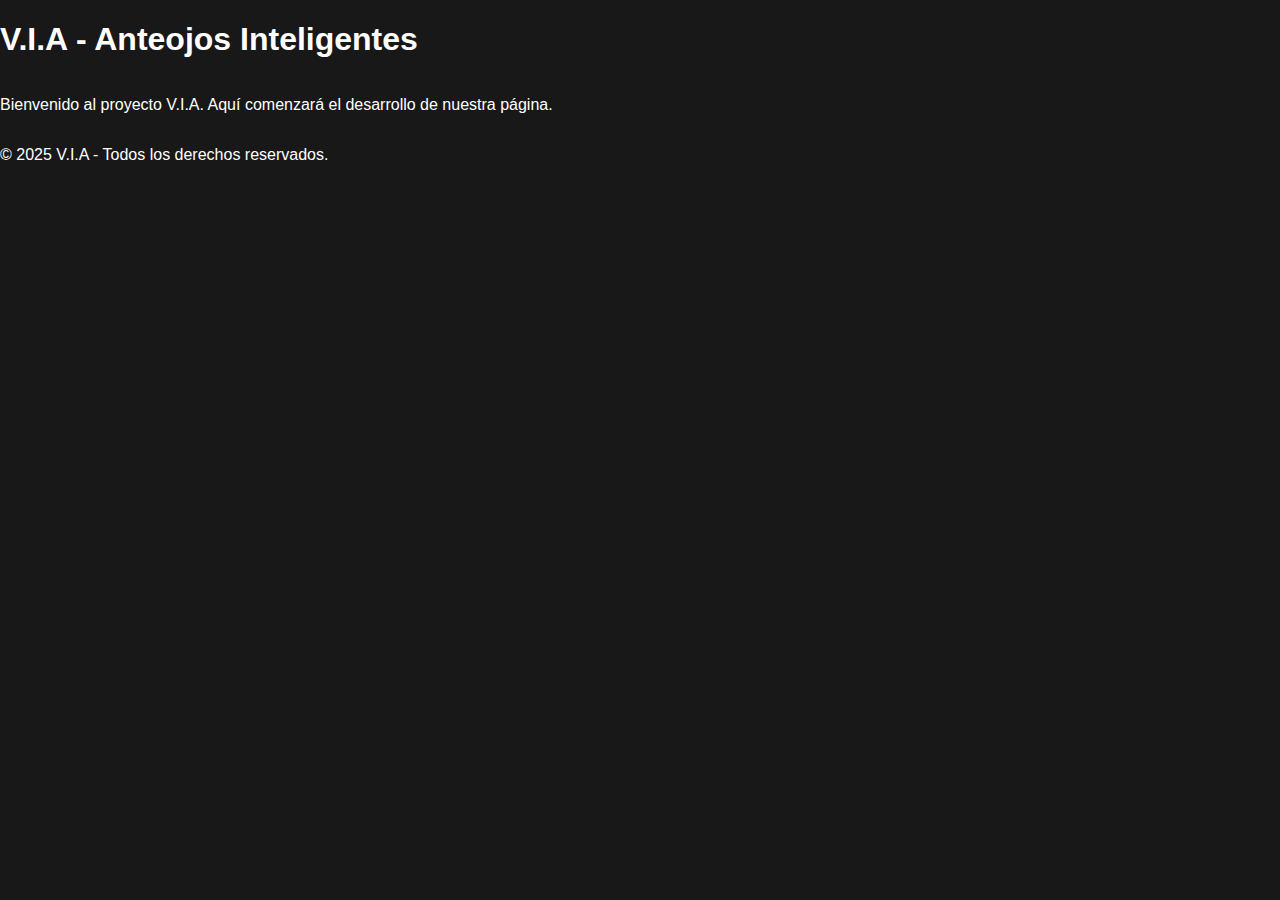
<file: Pagina Web/Pagina WEB/index.html>
<!DOCTYPE html>
<html lang="es">
<head>
    <meta charset="UTF-8">
    <meta name="viewport" content="width=device-width, initial-scale=1.0">
    <title>V.I.A - Anteojos Inteligentes</title>
    <link rel="stylesheet" href="style.css">
</head>
<body>
    <header>
        <h1>V.I.A - Anteojos Inteligentes</h1>
    </header>

    <main>
        <section id="inicio">
            <p>Bienvenido al proyecto V.I.A. Aquí comenzará el desarrollo de nuestra página.</p>
        </section>
    </main>

    <footer>
        <p>&copy; 2025 V.I.A - Todos los derechos reservados.</p>
    </footer>

    <script src="main.js"></script>
</body>
</html>
</file>
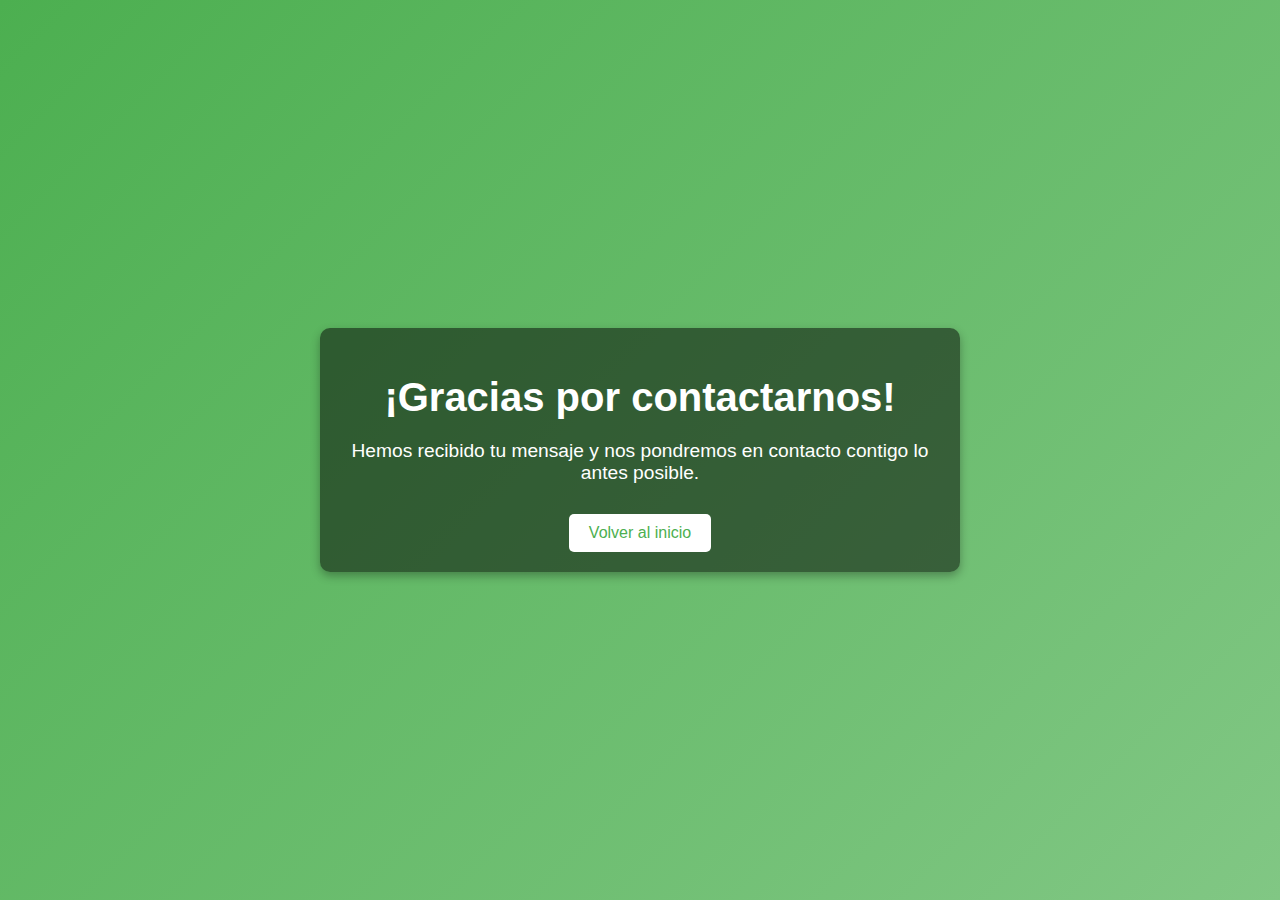
<file: Pagina Web/Pagina WEB/gracias.html>
<!DOCTYPE html>
<html lang="en">
<head>
    <meta charset="UTF-8">
    <meta name="viewport" content="width=device-width, initial-scale=1.0">
    <title>Gracias - V.I.A</title>
    <link rel="stylesheet" href="style.css">
    <style>
        body {
            font-family: Arial, sans-serif;
            margin: 0;
            padding: 0;
            display: flex;
            justify-content: center;
            align-items: center;
            height: 100vh;
            background: linear-gradient(135deg, #4caf50, #81c784);
            color: #fff;
            text-align: center;
        }
        .container {
            max-width: 600px;
            padding: 20px;
            background: rgba(0, 0, 0, 0.5);
            border-radius: 10px;
            box-shadow: 0 4px 10px rgba(0, 0, 0, 0.3);
        }
        h1 {
            font-size: 2.5rem;
            margin-bottom: 20px;
        }
        p {
            font-size: 1.2rem;
            margin-bottom: 30px;
        }
        a {
            display: inline-block;
            padding: 10px 20px;
            font-size: 1rem;
            color: #4caf50;
            background: #fff;
            text-decoration: none;
            border-radius: 5px;
            transition: background 0.3s, color 0.3s;
        }
        a:hover {
            background: #4caf50;
            color: #fff;
        }
    </style>
</head>
<body>
    <div class="container">
        <h1>¡Gracias por contactarnos!</h1>
        <p>Hemos recibido tu mensaje y nos pondremos en contacto contigo lo antes posible.</p>
        <a href="index.html">Volver al inicio</a>
    </div>
</body>
</html>
</file>
<file: Pagina Web/Pagina WEB/style.css>
/* Reset y fuentes */
html, body {
    margin: 0;
    padding: 0;
    font-family: 'Roboto', sans-serif;
    background: #181818;
    color: #fff;
    height: 100%;
    ::-webkit-scrollbar {
        width: 0;
    }
}
#interactive-bg {
    position: fixed;
    top: 0; left: 0; width: 100vw; height: 100vh;
    z-index: 0;
    pointer-events: none;
}
body > *:not(#interactive-bg) {
    position: relative;
    z-index: 1;
}

/* Navbar */
.apple-style-navbar {
    background: none;
    border-bottom: 1px solid #e0e0e0;
    padding: 10px 20px;
    position: sticky;
    top: 0;
    z-index: 1000;
}
.navbar {
    display: flex;
    align-items: center;
    justify-content: space-between;
    max-width: 1200px;
    margin: 0 auto;
}
.navbar-logo img { height: 40px; }
.navbar-links {
    display: flex;
    list-style: none;
    padding: 0; margin: 0;
}
.navbar-item {
    text-decoration: none;
    color: #fff;
    font-size: 16px;
    margin: 0 15px;
    font-weight: 500;
    transition: color 0.3s;
}
.navbar-item:hover { color: #dbdf00; }

/* Encabezado */
.header {
    background: none;
    color: #fff;
    padding: 60px 20px;
    text-align: center;
}
.header-content h1 { font-size: 2.2rem; margin: 0 0 20px 0; }
.header-content p { font-size: 20px; margin-bottom: 30px; }
.via-animada {
    font-size: 7vw;
    font-weight: 900;
    letter-spacing: 0.2em;
    color: #dbdf00;
    text-shadow: 0 6px 32px #2E7D32, 0 2px 0 #fff;
    margin: 80px 0 10px 0;
    line-height: 1;
    user-select: none;
    text-align: center;
}
@media (max-width: 600px) {
    .via-animada { font-size: 14vw; margin-top: 40px; }
}

/* Características y carrusel */
.features {
    padding: 20px 0 0 0;
    background: none;
    text-align: center;
}
.features h2 { font-size: 32px; margin-bottom: 20px; }
.features .container {
    margin-bottom: 80px;
    overflow-x: auto;
    padding: 0; /* Quita el padding lateral */
    box-sizing: border-box;
}
.glide {
    max-width: 100vw; /* Permite que el carrusel use todo el ancho disponible */
    margin: 0 auto 60px auto;
    padding: 40px 0;
    overflow: visible;
}
.glide__track {
    overflow-x: visible; /* Permite que las pancartas sobresalgan si es necesario */
    overflow-y: visible;
}

.glide__slides {
    display: flex;
    gap: 32px;
    padding:50px 0 50px 0 !important;
    margin: 50px 0 50px 0 !important;
    overflow: visible;
    box-sizing: border-box;
}
.glide__slide.feature-item {
    bottom : 50%;
    background: rgba(30,30,30,0.7);
    border: 1.5px solid #dbdf00;
    border-radius: 18px;
    padding: 38px 28px 32px 28px;
    min-width: 320px;
    max-width: 370px;
    min-height: 320px;
    text-align: center;
    box-shadow: 0 8px 24px rgba(0,0,0,0.13);
    font-size: 1.18rem;
    cursor: pointer;
    color: #fff;
    backdrop-filter: blur(4px);
    transition: transform 0.3s;
}
.glide__slide.feature-item:hover {
    transform: scale(1.04);
    border-color: #ffee00;
}
.glide__slide.feature-item img { width: 100px; margin-bottom: 18px; }
.glide__slide.feature-item h3 { font-size: 1.6rem; margin-bottom: 14px; }
.glide__slide.feature-item p { font-size: 1.13rem; color: #ccc; }
/* ===================== RESPONSIVE DESIGN ===================== */
@media (max-width: 1200px) {
    .navbar {
        max-width: 98vw;
        padding: 0 10px;
    }
    .model-3d-container {
        width: 98vw;
        min-width: 0;
        max-width: 100vw;
    }
}

@media (max-width: 900px) {
    .header-content h1 { font-size: 1.4rem; }
    .header-content p { font-size: 1rem; }
    .features h2 { font-size: 1.2rem; }
    .model-3d-container model-viewer {
        width: 98vw !important;
        height: 220px !important;
        min-width: 0;
        margin: 0 1vw;
    }
    .arrow-btn.left, .arrow-btn.right {
        width: 36px;
        height: 36px;
        font-size: 1.2rem;
        left: -12px;
        right: -12px;
    }
    .model-features li {
        font-size: 1rem;
    }
    .glide__slide.feature-item {
        min-width: 220px;
        max-width: 92vw;
        padding: 18px 4vw 18px 4vw;
        font-size: 0.98rem;
    }
    .glide__slides {
        gap: 14px;
        padding: 30px 0 30px 0 !important;
        margin: 30px 0 30px 0 !important;
    }
    .container {
        max-width: 98vw;
        padding: 0 2vw;
    }
}
@media (max-width: 700px) {
    .navbar {
        flex-direction: column;
        gap: 8px;
        padding: 0 4vw;
    }
    .navbar-links {
        flex-direction: column;
        gap: 6px;
    }
    .navbar-item {
        margin: 6px 0;
        font-size: 1rem;
    }
    .header-content {
        padding: 0 4vw;
    }
    .features .container {
        padding: 0;
    }
    .glide__slide.feature-item {
        min-width: 140px;
        max-width: 98vw;
        padding: 10px 2vw 10px 2vw;
        font-size: 0.85rem;
    }
    .glide__slides {
        gap: 8px;
        padding: 18px 0 18px 0 !important;
        margin: 18px 0 18px 0 !important;
    }
    .model-3d-container model-viewer {
        width: 98vw !important;
        height: 120px !important;
    }
    .footer {
        font-size: 0.9rem;
        padding: 10px 0;
    }
    .via-animada { font-size: 14vw; margin-top: 40px; }
    .features h2 { font-size: 1.1rem; }
    .scroll-top-btn {
        right: 10px;
        bottom: 10px;
        width: 44px;
        height: 44px;
        font-size: 1.5rem;
    }
    .container {
        max-width: 100vw;
        padding: 0 2vw;
    }
}
@media (max-width: 500px) {
    .header-content h1 { font-size: 1.1rem; }
    .via-animada { font-size: 11vw; }
    .features h2 { font-size: 1.1rem; }
    .glide__slide.feature-item {
        min-width: 110px;
        max-width: 99vw;
        padding: 6px 1vw 6px 1vw;
        font-size: 0.78rem;
    }
    .glide__slides {
        gap: 4px;
        padding: 8px 0 8px 0 !important;
        margin: 8px 0 8px 0 !important;
    }
    .model-3d-container model-viewer {
        width: 99vw !important;
        height: 80px !important;
    }
    .footer {
        font-size: 0.85rem;
        padding: 7px 0;
    }
    .container {
        max-width: 100vw;
        padding: 0 1vw;
    }
}

/* ===================== RESPONSIVE ENHANCEMENTS (mobile / tablet only) ===================== */
/* No modifican estilos de escritorio actuales; solo aplican bajo determinados breakpoints */

/* Asegura que medios y modelos no se desborden en móvil */
@media (max-width: 1200px) {
    img, iframe, model-viewer {
        max-width: 100%;
        height: auto;
    }
}

/* Glide: permitir scroll táctil suave en pantallas pequeñas */
@media (max-width: 900px) {
    .glide__track {
        overflow-x: auto;
        -webkit-overflow-scrolling: touch;
        scroll-behavior: smooth;
        padding-bottom: 6px;
    }
    .glide__slides {
        gap: 14px;
        padding: 24px 6px !important;
        margin: 24px 0 !important;
    }
}

/* Navbar y layout: columnas y reducción de espacios en móviles */
@media (max-width: 700px) {
    .navbar {
        flex-direction: column;
        align-items: center;
        gap: 8px;
        padding: 8px 4vw;
    }
    .navbar-links {
        flex-direction: column;
        gap: 6px;
        width: 100%;
        align-items: center;
    }
    .navbar-item {
        display: block;
        width: 100%;
        padding: 8px 0;
        text-align: center;
        margin: 0;
    }

    .header {
        padding: 36px 12px;
    }
    .header-content h1 { font-size: 1.05rem; }
    .header-content p { font-size: 0.95rem; }

    /* Video containers: reducir padding y tamaño de textos */
    .video-info { padding: 16px 12px; }
    .video-info h3 { font-size: 1.15rem; }
    .video-info p { font-size: 0.95rem; line-height: 1.45; }

    /* Modelo 3D ocupa el ancho disponible */
    .model-3d-container model-viewer {
        width: 96vw !important;
        height: auto !important;
        max-height: 360px;
    }
}

/* Short vertical: tamaños específicos para móviles (más cortos/compactos) */
@media (max-width: 700px) {
    .video-wrapper.vertical {
        max-width: 140px;    /* compacto en móviles */
        padding-bottom: 150%; /* relación reducida para ser menos alto */
    }
}
@media (max-width: 420px) {
    .video-wrapper.vertical {
        max-width: 110px;
        padding-bottom: 150%;
    }
}
@media (max-width: 360px) {
    .video-wrapper.vertical {
        max-width: 96px;
        padding-bottom: 160%;
    }
}

/* Ajustes finos para muy pequeñas pantallas: evitar overflow y recortar espacios */
@media (max-width: 360px) {
    .container { padding: 0 8px; }
    .video-info { padding: 12px 8px; }
    .header { padding: 28px 8px; }
    .via-animada { margin: 28px 0 6px; }
}

/* Mejora de accesibilidad táctil: zonas activas mayores y touch-action */
@media (max-width: 900px) {
    .feature-btn, .banner-btn, .navbar-item, .show-markers-btn {
        touch-action: manipulation;
    }
    .glide__slide.feature-item { -webkit-tap-highlight-color: transparent; }
}

/* Mantener scroll-top bien posicionado en móvil (no afecta escritorio) */
@media (max-width: 600px) {
    .scroll-top-btn {
        right: 10px;
        bottom: 12px;
    }
}

/* Tiny polish: evita que iframe vertical quede centrado fuera del contenedor */
.video-wrapper.vertical iframe {
    left: 50%;
    transform: translateX(-50%);
    max-width: 100%;
}

/* Fin de ajustes responsive */

/* Modelo 3D */
.model-3d-container {
    display: flex;
    justify-content: center;
    align-items: center;
    gap: 18px;
    flex-wrap: wrap;
    overflow: visible;
    /* no tocar dimensiones de escritorio aquí */
}
.model-3d-container model-viewer {
    display: block !important;
    visibility: visible !important;
    position: relative !important;
    z-index: 2 !important; /* encima del canvas (canvas z-index:0) */
    width: 600px !important; /* mantiene tamaño de escritorio */
    height: 420px !important;
    max-width: 100%;
    box-sizing: border-box;
    background: #222;
    border-radius: 24px;
}

/* Mobile / tablet: adaptar tamaño sin cambiar diseño de escritorio */
@media (max-width: 900px) {
    .model-3d-container model-viewer {
        width: min(92vw, 640px) !important;
        height: auto !important;
        max-height: 420px !important;
    }
}

@media (max-width: 420px) {
    .model-3d-container model-viewer {
        width: 96vw !important;
        height: auto !important;
        max-height: 320px !important;
    }
}

/* Si hubiera reglas que oculten por accidente, forzamos visibilidad en breakpoints */
@media (max-width: 900px) {
    .model-3d-container, .model-3d-container * {
        display: revert !important;
        visibility: visible !important;
        opacity: 1 !important;
    }
}

/* SECCIÓN DE VIDEOS */
.videos-section {
    padding: 60px 20px;
    background: none;
    text-align: center;
}
.videos-section h2 {
    font-size: 32px;
    margin-bottom: 20px;
    color: #fff;
}
.videos-section .txt-p {
    font-size: 1.1rem;
    color: #ccc;
    margin-bottom: 50px;
}
.video-container {
    max-width: 900px;
    margin: 0 auto 60px auto;
    background: rgba(30,30,30,0.7);
    border: 1.5px solid #dbdf00;
    border-radius: 18px;
    overflow: hidden;
    backdrop-filter: blur(4px);
    box-shadow: 0 8px 24px rgba(0,0,0,0.13);
    transition: transform 0.3s, border-color 0.3s;
}
.video-container:hover {
    transform: scale(1.02);
    border-color: #ffee00;
}
.video-wrapper {
    position: relative;
    width: 100%;
    padding-bottom: 56.25%; /* Ratio 16:9 */
    height: 0;
    overflow: hidden;
    background: #222;
}
.video-placeholder {
    position: absolute;
    top: 0;
    left: 0;
    width: 100%;
    height: 100%;
    display: flex;
    align-items: center;
    justify-content: center;
    background: linear-gradient(135deg, #1a1a1a, #2a2a2a);
}
.video-wrapper iframe {
    position: absolute;
    top: 0;
    left: 0;
    width: 100%;
    height: 100%;
    border: none;
}
.video-info {
    padding: 30px 24px;
}
.video-info h3 {
    font-size: 1.6rem;
    color: #dbdf00;
    margin: 0 0 14px 0;
}
.video-info p {
    font-size: 1.13rem;
    color: #ccc;
    margin: 0;
    line-height: 1.6;
}

@media (max-width: 900px) {
    .videos-section h2 { font-size: 1.4rem; }
    .videos-section .txt-p { font-size: 1rem; }
    .video-container { margin-bottom: 40px; }
    .video-info { padding: 20px 16px; }
    .video-info h3 { font-size: 1.3rem; }
    .video-info p { font-size: 1rem; }
}

@media (max-width: 700px) {
    .videos-section h2 { font-size: 1.1rem; }
    .videos-section .txt-p { font-size: 0.95rem; margin-bottom: 30px; }
    .videos-section { padding: 40px 10px; }
    .video-container { margin-bottom: 30px; border-radius: 14px; }
    .video-info { padding: 16px 12px; }
    .video-info h3 { font-size: 1.1rem; margin-bottom: 10px; }
    .video-info p { font-size: 0.95rem; }
}

@media (max-width: 500px) {
    .videos-section { padding: 30px 0; }
    .videos-section h2 { font-size: 1rem; }
    .videos-section .txt-p { font-size: 0.9rem; }
    .video-container { margin-bottom: 20px; margin-left: 0; margin-right: 0; }
    .video-info { padding: 12px 8px; }
    .video-info h3 { font-size: 1rem; }
    .video-info p { font-size: 0.85rem; }
}

/* Fix responsive: short vertical (Producto) y asegurar visibilidad del model-viewer en móvil
   No cambia la apariencia en escritorio; sólo aplica bajo breakpoints. */

/* Ensure vertical short has a defined, compact aspect on small screens */
@media (max-width: 900px) {
    .video-wrapper.vertical {
        /* menor altura relativa y tamaño máximo para que no ocupe toda la pantalla */
        padding-bottom: 140%;     /* menos alto que el 16:9 vertical anterior */
        max-width: 220px;         /* tamaño cómodo en tablet/phone landscape */
        margin: 0 auto;
        height: 0;
        overflow: hidden;
    }
    .video-wrapper.vertical iframe {
        position: absolute;
        top: 0;
        left: 50%;
        transform: translateX(-50%);
        width: 100%;
        height: 100%;
    }

    /* Ensure model-viewer shows up on smaller screens and is contained */
    .model-3d-container model-viewer {
        display: block !important;
        width: 90vw !important;
        max-width: 640px !important;
        height: auto !important;
        max-height: 360px !important;
        margin: 0 1vw !important;
        visibility: visible !important;
        opacity: 1 !important;
    }
}

/* Further reduce short size on phones */
@media (max-width: 420px) {
    .video-wrapper.vertical {
        padding-bottom: 130%;
        max-width: 160px;
    }
    .model-3d-container model-viewer {
        max-height: 260px !important;
    }
}

/* Very small phones */
@media (max-width: 360px) {
    .video-wrapper.vertical {
        padding-bottom: 120%;
        max-width: 120px;
    }
    .model-3d-container model-viewer {
        max-height: 200px !important;
    }
}

/* Small polish: avoid unexpected overflow on mobile */
@media (max-width: 900px) {
    .container { padding-left: 12px; padding-right: 12px; }
    .video-container { padding: 0; }
}

/* Footer SIEMPRE al final del contenido */
html, body {
    height: 100%;
}
body {
    min-height: 100vh;
    display: flex;
    flex-direction: column;
}
.footer {
    background: none;
    color: #ffee00;
    text-align: center;
    padding: 20px 0;
    margin-top: auto;
    width: 100%;
    position: static;
    bottom: 0;
}

/* Botón scroll arriba */
.scroll-top-btn {
    position: fixed;
    right: -1240px;
    bottom: 65px;
    width: 56px;
    height: 56px;
    border-radius: 50%;
    background: #dbdf00;
    color: #222;
    border: none;
    box-shadow: 0 4px 16px rgba(0,0,0,0.18);
    font-size: 2.2rem;
    cursor: pointer;
    opacity: 0;
    pointer-events: none;
    transition: opacity 0.3s, background 0.2s, right 0.2s, bottom 0.2s;
    z-index: 2000;
    display: flex;
    align-items: center;
    justify-content: center;
}
.scroll-top-btn:hover {
    background: #ffee00;
    color: #2E7D32;
}
@media (max-width: 600px) {
    .scroll-top-btn {
        right: 10px;
        bottom: 10px;
        width: 44px;
        height: 44px;
        font-size: 1.5rem;
    }
}

/* Personalización del popup SweetAlert2 */
.swal2-popup {
    border-radius: 18px !important;
    box-shadow: 0 8px 32px rgba(0,0,0,0.25) !important;
    border: 2px solid #ffe066 !important;
    background: #222 !important;
    color: #ffe066 !important;
}
.swal2-title {
    color: #ffe066 !important;
    font-size: 1.7rem !important;
    margin-bottom: 0.7em !important;
}
.swal2-confirm {
    background: linear-gradient(90deg,#ff4081,#ffe066) !important;
    color: #222 !important;
    border-radius: 30px !important;
    font-weight: bold !important;
    font-size: 1.1rem !important;
    padding: 0.7em 2.2em !important;
    box-shadow: 0 2px 8px rgba(255,224,102,0.18) !important;
}
.swal2-html-container p {
    color: #ffe066 !important;
    margin: 0 !important;
}
.swal2-popup img {
    border-radius: 12px;
    margin-bottom: 10px;
    box-shadow: 0 2px 12px #ffe06644;
}

/* Elimina las flechas */
.arrow-btn, .arrow-btn.left, .arrow-btn.right {
    display: none !important;
}

/* Marcadores sobre el modelo 3D */
.model-3d-container {
    position: relative;
}

.model-marker {
    position: absolute;
    background: #ffee00;
    color: #222;
    padding: 6px 14px;
    border-radius: 16px;
    font-size: 1rem;
    font-weight: bold;
    box-shadow: 0 2px 8px rgba(0,0,0,0.18);
    pointer-events: none;
    transform: translate(-50%, -50%);
    z-index: 10;
    opacity: 0.93;
    border: 2px solid #222;
    user-select: none;
    white-space: nowrap;
}

.model-marker {
    display: none; /* Ocultos por defecto */
}

.model-3d-container.show-markers .model-marker {
    display: block;
}

.show-markers-btn {
    position: absolute;
    top: 16px;
    right: 16px;
    z-index: 20;
    background: #222;
    color: #ffee00;
    border: 2px solid #ffee00;
    border-radius: 18px;
    padding: 8px 18px;
    font-size: 1rem;
    cursor: pointer;
    transition: background 0.2s, color 0.2s;
}
.show-markers-btn:hover {
    background: #ffee00;
    color: #222;
}
</file>
